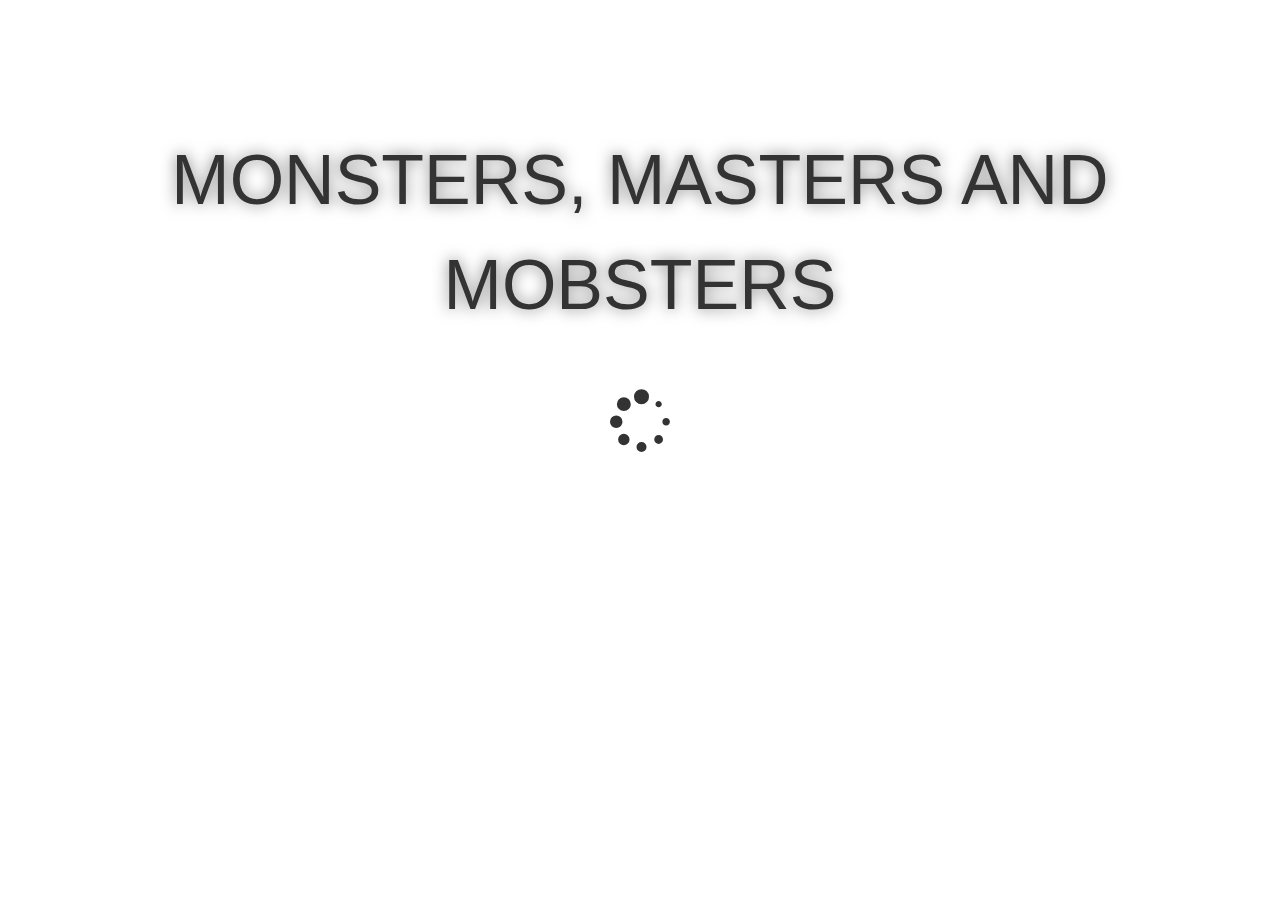
<file: index.html>
<!DOCTYPE html>
<html>
    <head>
        <title>Monsters, Masters and Mobsters</title>
        
        <meta charset="utf-8" />
        <meta http-equiv="X-UA-Compatible" content="IE=edge, chrome=1" />
        <meta name="apple-mobile-web-app-capable" content="yes" />
        <meta name="apple-mobile-web-app-status-bar-style" content="black" />
        <meta name="format-detection" content="telephone=no"/>
        <meta name="viewport" content="width=device-width, initial-scale=1.0" />
        
        <link rel="apple-touch-startup-image" href="lib/durandal/img/ios-startup-image-landscape.png" media="(orientation:landscape)" />
        <link rel="apple-touch-startup-image" href="lib/durandal/img/ios-startup-image-portrait.png" media="(orientation:portrait)" />
        <link rel="apple-touch-icon" href="lib/durandal/img/icon.png"/>
        
        <link rel="stylesheet" href="lib/bootstrap/css/bootstrap.min.css" />
        <link rel="stylesheet" href="lib/font-awesome/css/font-awesome.min.css" />
        <link rel="stylesheet" href="css/ie10mobile.css" />
        <link rel="stylesheet" href="lib/durandal/css/durandal.css" />
        <link rel="stylesheet" href="css/starterkit.css" />
        
        <script type="text/javascript">
            if (navigator.userAgent.match(/IEMobile\/10\.0/)) {
                var msViewportStyle = document.createElement("style");
                var mq = "@@-ms-viewport{width:auto!important}";
                msViewportStyle.appendChild(document.createTextNode(mq));
                document.getElementsByTagName("head")[0].appendChild(msViewportStyle);
            }
        </script>
    </head>
    <body>
        <div id="applicationHost">
            <div class="splash">
                <div class="message">
                    Monsters, Masters and Mobsters
                </div>
                <i class="fa fa-spinner fa-spin"></i>
            </div>
        </div>

        <script src="lib/require/require.js" data-main="app/main"></script>
    </body>
</html>
</file>
<file: css/ie10mobile.css>
﻿@-webkit-viewport {
    width: device-width;
}

@-moz-viewport {
    width: device-width;
}

@-ms-viewport {
    width: device-width;
}

@-o-viewport {
    width: device-width;
}

@viewport {
    width: device-width;
}
</file>
<file: lib/durandal/css/durandal.css>
/*!
 * Durandal 2.1.0 Copyright (c) 2012 Blue Spire Consulting, Inc. All Rights Reserved.
 * Available via the MIT license.
 * see: http://durandaljs.com or https://github.com/BlueSpire/Durandal for details
 */

.modalBlockout {
    position: fixed;
    top: 0;
    left: 0;
    width: 100%;
    height: 100%;
    background: black;
    opacity: 0;

    pointer-events: auto;

    -webkit-backface-visibility: hidden;

    -webkit-transition: opacity 0.1s linear;
    -moz-transition: opacity 0.1s linear;
    -o-transition: opacity 0.1s linear;
    transition: opacity 0.1s linear;
}

.modalHost {
    top: 50%;
    left: 50%;
    position: fixed;
    opacity: 0;

    -webkit-backface-visibility: hidden;

    -webkit-transition: opacity 0.1s linear;
    -moz-transition: opacity 0.1s linear;
    -o-transition: opacity 0.1s linear;
    transition: opacity 0.1s linear;
}

.messageBox {
    min-width: 300px;
}

.durandal-view-404 {
    color: red;
    margin: 8px 0;
    padding: 8px;

    -webkit-box-shadow: 0 3px 7px rgba(0, 0, 0, 0.3);
    -moz-box-shadow: 0 3px 7px rgba(0, 0, 0, 0.3);
    box-shadow: 0 3px 7px rgba(0, 0, 0, 0.3);

    border: 1px solid #999;
    border: 1px solid rgba(0, 0, 0, 0.3);
    -webkit-border-radius: 6px;
    -moz-border-radius: 6px;
    border-radius: 6px;
}

@-webkit-keyframes fadeOut {
    0% {opacity: 1;}
    100% {opacity: 0;}
}

@-moz-keyframes fadeOut {
    0% {opacity: 1;}
    100% {opacity: 0;}
}

@-o-keyframes fadeOut {
    0% {opacity: 1;}
    100% {opacity: 0;}
}

@keyframes fadeOut {
    0% {opacity: 1;}
    100% {opacity: 0;}
}

.entrance-out {
    -webkit-animation-fill-mode:both;
    -moz-animation-fill-mode:both;
    -ms-animation-fill-mode:both;
    -o-animation-fill-mode:both;
    animation-fill-mode:both;
    -webkit-animation-duration:0.1s;
    -moz-animation-duration:0.1s;
    -ms-animation-duration:0.1s;
    -o-animation-duration:0.1s;
    animation-duration:0.1s;
    -webkit-animation-name: fadeOut;
    -moz-animation-name: fadeOut;
    -o-animation-name: fadeOut;
    animation-name: fadeOut;
}

@-webkit-keyframes slideInRight {
    0% {
        opacity: 0;
        -webkit-transform: translateX(20px);
    }

    100% {
        opacity: 1;
        -webkit-transform: translateX(0);
    }
}

@-moz-keyframes slideInRight {
    0% {
        opacity: 0;
        -moz-transform: translateX(20px);
    }

    100% {
        opacity: 1;
        -moz-transform: translateX(0);
    }
}

@-o-keyframes slideInRight {
    0% {
        opacity: 0;
        -o-transform: translateX(20px);
    }

    100% {
        opacity: 1;
        -o-transform: translateX(0);
    }
}

@keyframes slideInRight {
    0% {
        opacity: 0;
        transform: translateX(20px);
    }

    100% {
        opacity: 1;
        transform: translateX(0);
    }
}

.entrance-in {
    -webkit-animation-fill-mode:both;
    -moz-animation-fill-mode:both;
    -ms-animation-fill-mode:both;
    -o-animation-fill-mode:both;
    animation-fill-mode:both;
    -webkit-animation-duration:0.5s;
    -moz-animation-duration:0.5s;
    -ms-animation-duration:0.5s;
    -o-animation-duration:0.5s;
    animation-duration:0.5s;
    -webkit-animation-name: slideInRight;
    -moz-animation-name: slideInRight;
    -o-animation-name: slideInRight;
    animation-name: slideInRight;
}

@-webkit-keyframes fadeIn {
    0% {opacity: 0;}
    100% {opacity: 1;}
}

@-moz-keyframes fadeIn {
    0% {opacity: 0;}
    100% {opacity: 1;}
}

@-o-keyframes fadeIn {
    0% {opacity: 0;}
    100% {opacity: 1;}
}

@keyframes fadeIn {
    0% {opacity: 0;}
    100% {opacity: 1;}
}

.entrance-in-fade {
    -webkit-animation-fill-mode:both;
    -moz-animation-fill-mode:both;
    -ms-animation-fill-mode:both;
    -o-animation-fill-mode:both;
    animation-fill-mode:both;
    -webkit-animation-duration:0.5s;
    -moz-animation-duration:0.5s;
    -ms-animation-duration:0.5s;
    -o-animation-duration:0.5s;
    animation-duration:0.5s;
    -webkit-animation-name: fadeIn;
    -moz-animation-name: fadeIn;
    -o-animation-name: fadeIn;
    animation-name: fadeIn;
}
</file>
<file: css/starterkit.css>
﻿/*!
 * Durandal 2.1.0 Copyright (c) 2012 Blue Spire Consulting, Inc. All Rights Reserved.
 * Available via the MIT license.
 * see: http://durandaljs.com or https://github.com/BlueSpire/Durandal for details
 */

.splash {
    text-align: center;
    margin: 10% 0 0 0;
}

.splash .message {
    font-size: 5em;
    line-height: 1.5em;
    -webkit-text-shadow: rgba(0, 0, 0, 0.5) 0 0 15px;
    text-shadow: rgba(0, 0, 0, 0.5) 0 0 15px;
    text-transform: uppercase;
}

.splash .fa-spinner {
    text-align: center;
    display: inline-block;
    font-size: 5em;
    margin-top: 50px;
}

.page-host {
    position: absolute;
    left: 0;
    right: 0;
    top: 50px;
    bottom: 0;
    overflow-x: hidden;
    overflow-y: auto;
}

section {
    margin: 0 20px;
}

.navbar-nav li.loader {
    margin: 12px 6px 0 6px;
    visibility: hidden;
}

.navbar-nav li.loader.active {
    visibility: visible;
}

.pictureDetail {
    max-width: 425px;
}
</file>
